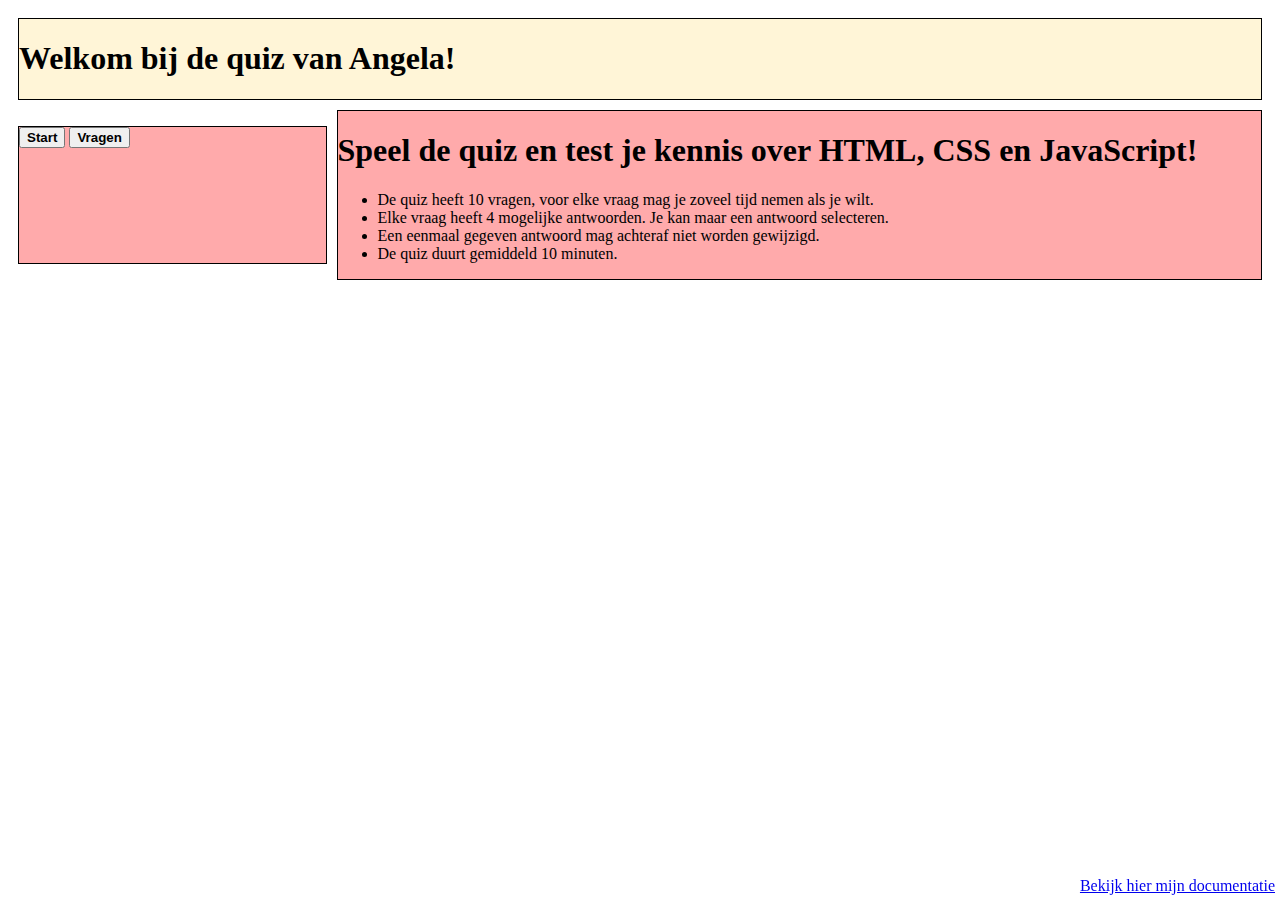
<file: index.html>
<!-- In dit bestand staat de HTML-code voor je Quiz. Je kunt deze code aanpassen. -->

<!DOCTYPE html>
<html lang="nl">

<head>
    <meta charset="utf-8">
    <meta http-equiv="X-UA-Compatible" content="IE=edge">
    <title>Frontend Development quiz</title>
    <meta name="description" content="">
    <meta name="viewport" content="width=device-width, initial-scale=1">
    <link rel="stylesheet" href="css/quiz.css">
</head>

<body>
    <div class="grid-container">
        <header>
            <h1>Welkom bij de quiz van Angela!</h1>
        </header>
        <nav>
            <button id="button-start">Start</button>
            <button id="button-questions">Vragen</button>
        </nav>
        <main>
            <div class="page" id="page-start">
                <h1>Speel de quiz en test je kennis over HTML, CSS en JavaScript!</h1>
                <ul><li>De quiz heeft 10 vragen, voor elke vraag mag je zoveel tijd nemen als je wilt.</li>
                    <li>Elke vraag heeft 4 mogelijke antwoorden. Je kan maar een antwoord selecteren.</li>
                    <li>Een eenmaal gegeven antwoord mag achteraf niet worden gewijzigd.</li>
                    <li>De quiz duurt gemiddeld 10 minuten.</li>
                </ul>
            </div>

            <div class="page" id="page-questions">
                <h2>Vragen</h2>
                    <h2 id="vraag">1. Waar staat html voor?</h2>
                    <button class="button-q1" id="button1"> Hypertext Markup Language</button><br>
                    <button class="button-q1" id="button2"> Hypertool Markup Link</button><br>
                    <button class="button-q1" id="button3"> Hypertext Mock Language</button><br>
                    <button class="button-q1" id="button4"> Hypertext Markup Link</button><br>
                    
                    <button id="nextButton">Volgende</button>

                    <p id="answer-text"></p>
   
                    <!-- <button id="answer-button" type="submit">Submit</button> -->
            
                </div>
            <div class="page" id="einde"><h2>Dit is het einde van de quiz</h2></div>
        </main>
    </div>
    <a class="documentation-link" href="documentation/">
        Bekijk hier mijn documentatie
    </a>
    <script src="js/quiz.js"></script>
</body>

</html>
</file>
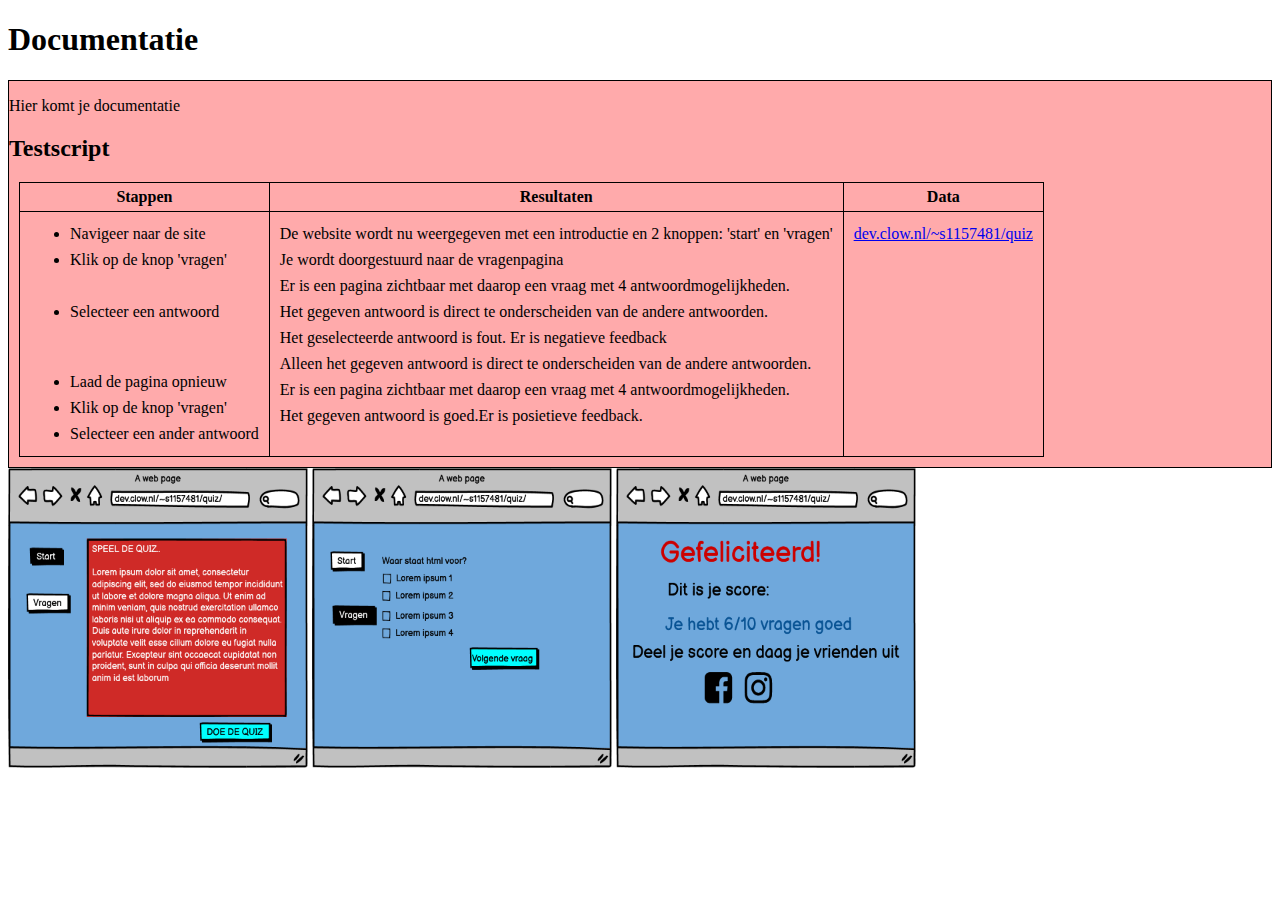
<file: documentation/index.html>
<!-- In dit bestand staat de HTML-code voor je Quiz-documentatie. Je kunt deze code aanpassen. -->

<!DOCTYPE html>
<html lang="nl">

<head>
    <meta charset="utf-8">
    <meta http-equiv="X-UA-Compatible" content="IE=edge">
    <title>Documentatie Quiz Frontend Development</title>
    <meta name="description" content="">
    <meta name="viewport" content="width=device-width, initial-scale=1">
    <link rel="stylesheet" href="../css/quiz.css">
</head>

<body>
    <h1>Documentatie</h1>
    <main>
        <p>
            Hier komt je documentatie
        </p>
        <h2>Testscript</h2>
        <table class="testscript">
            <tr>
                <th>Stappen</th>
                <th>Resultaten</th>
                <th>Data</th>
            </tr>
            <tr>
                <td>
                    <ul>
                        <li>Navigeer naar de site</li>
                        <li>Klik op de knop 'vragen'</li><br>
                        <li>Selecteer een antwoord</li><br><br>
                        <li>Laad de pagina opnieuw</li>
                        <li>Klik op de knop 'vragen'</li>
                        <li>Selecteer een ander antwoord</li>
                    </ul>
                </td>
                <td>
                    <span>De website wordt nu weergegeven met een introductie en 2 knoppen: 'start' en 'vragen'</span>
                    <span>Je wordt doorgestuurd naar de vragenpagina</span>
                    <span> Er is een pagina zichtbaar met daarop een vraag met 4 antwoordmogelijkheden.</span>
                    <span>Het gegeven antwoord is direct te onderscheiden van de andere antwoorden.</span>
                    <span>Het geselecteerde antwoord is fout. Er is negatieve feedback</span>
                    <span>Alleen het gegeven antwoord is direct te onderscheiden van de andere antwoorden.</span> 
                    <span>Er is een pagina zichtbaar met daarop een vraag met 4 antwoordmogelijkheden.</span>
                    <span>Het gegeven antwoord is goed.Er is posietieve feedback.</span>
                </td>
                <td>
                    <span>
                        <a target="_blank" href="https://dev.clow.nl/~s1157481/quiz">dev.clow.nl/~s1157481/quiz</a>
                    </span>
                </td>
            </tr>
        </table>
    </main>
</body>
    <img src="schermontwerp1.png" height="300" width="300"alt="">
    <img src="schermontwerp2.png" height="300" width="300"alt="">
    <img src="schermontwerp3.png" height="300" width="300"alt="">
</html>
</file>
<file: css/quiz.css>
/* Plaats je CSS-code in dit bestand */

header {
    grid-area: header;
    border-width: 1px;
    border-style: solid;
    border-color: black;
    background-color:#fff5d7;
}

nav {
    grid-area: nav;
    margin-top: 1em;
    margin-bottom: 1em;
    border-width: 1px;
    border-style: solid;
    border-color: black;
    background-color: #ffaaab;
}

main {
    grid-area: main;
    border-width: 1px;
    border-style: solid;
    border-color: black;
    background-color:#ffaaab; 
}

.grid-container {
    display: grid;
    grid-template-columns: 1fr 3fr;
    grid-template-areas:
        'header header'
        'nav main';
    grid-gap: 10px;
    padding: 10px;
}

button {
    font-weight: bold;
}

.testscript {
    border-collapse: collapse;
    margin: 10px;
}

.testscript th,
.testscript td {
    border: 1px solid #000000;
    vertical-align: top;
    padding: 5px 10px 5px 10px;
}

.testscript ul {
    margin: 0;
}

.testscript li,
.testscript span {
    margin: 8px 0;
}

.testscript span {
    display: block;
    margin: 8px 0;
}

.documentation-link {
    position: fixed;
    bottom: 5px;
    right: 5px;
}
.button-q1{
    display: block;
    background-color:white ; 
    border: 4px solid #FA605B;
    outline: 0;

}
.button-q1:hover{
    background-color:#FA605B; 
    color: white;
}
.right{
    background-color: green;
}
.wrong{
    background-color: red;
}
</file>
